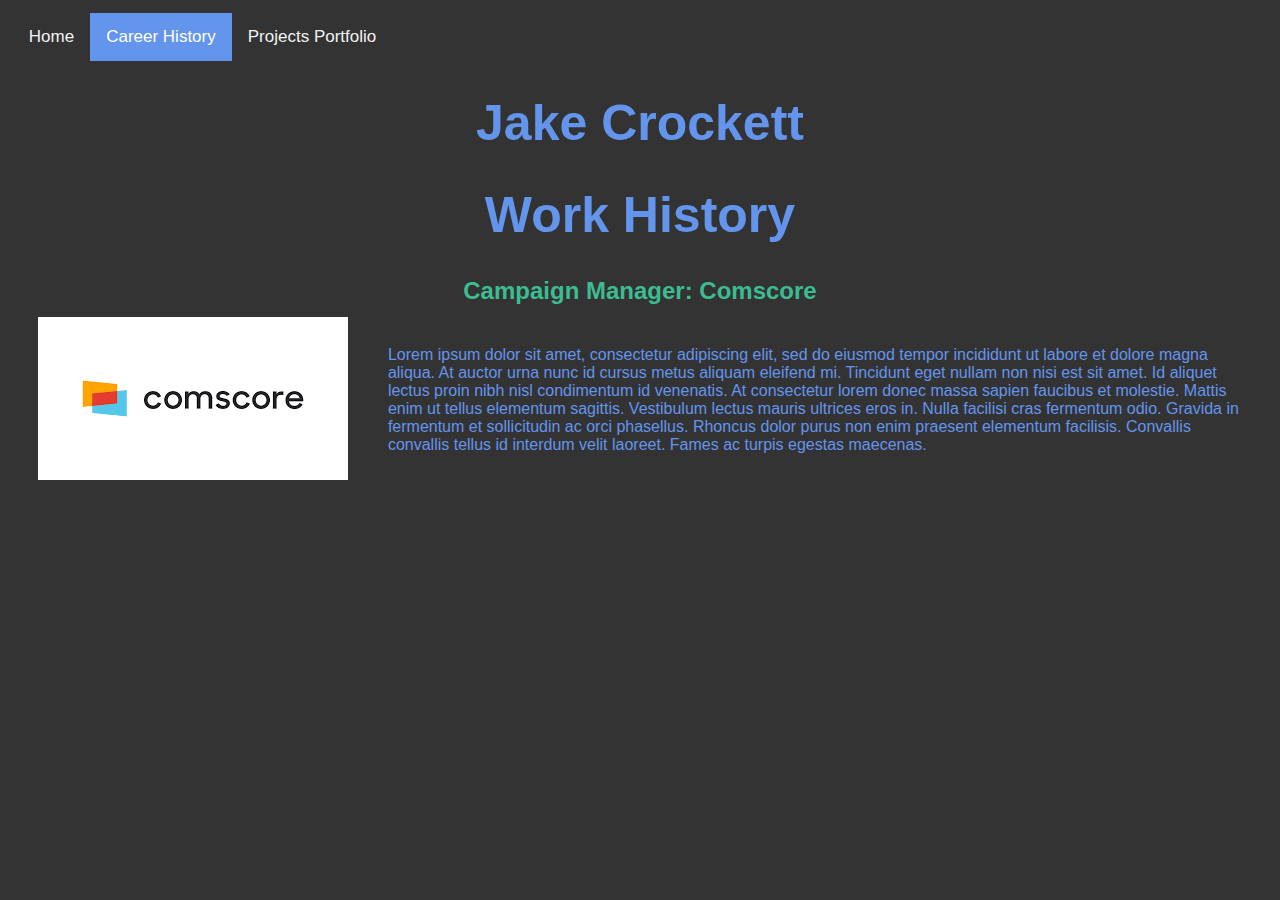
<file: CVindex.html>
<!DOCTYPE html>
<html lang="en">
    <head>
        <meta charset="UTF-8">
        <meta http-equiv="X-UA-Compatible" content="IE=edge">
        <meta name="viewport" content="width=device-width, initial-scale=1.0">
        <link rel="stylesheet" href="index.css">
        <title>Jake Crockett</title>
    </head>
    <body>
        <div class="indexstyle">
            <div class="topnav">
                <a href="index.html">Home</a>
                <a class="active" href="CVindex.html">Career History</a>
                <a href="Projectsindex.html">Projects Portfolio</a>
            </div>
            <h1>Jake Crockett</h1>
            <h1>Work History</h1>
            <section>
                <h2>Campaign Manager: Comscore</h2>
                <div class="cvImageRow">
                    <a href="https://www.comscore.com/" class="cvLink">
                        <img src="[data-uri]"
                            class="cvImage" />
                    </a>
                    <div class="cvTextRow">
                        <p>Lorem ipsum dolor sit amet, consectetur adipiscing elit, sed do eiusmod tempor incididunt ut
                            labore et dolore magna aliqua. At auctor urna nunc id cursus metus aliquam eleifend mi. Tincidunt eget nullam
                            non nisi est sit amet. Id aliquet lectus proin nibh nisl condimentum id venenatis. At consectetur lorem donec massa
                            sapien faucibus et molestie. Mattis enim ut tellus elementum sagittis. Vestibulum lectus
                            mauris ultrices eros in. Nulla facilisi cras fermentum odio. Gravida in fermentum et sollicitudin ac orci   phasellus.
                            Rhoncus dolor purus non enim praesent elementum facilisis. Convallis convallis tellus id interdum
                            velit laoreet. Fames ac turpis egestas maecenas.
                        </p>
                    </div>
                </div>
            </section>
        </div>
    </body>
</html>
</file>
<file: index.css>
p {
    color: cornflowerblue;
    margin: 0;
}
h1 {
    color: cornflowerblue;
    text-align: center;
}
.cvImageRow {
    display: flex;
    flex-direction: row;
    height: 150px;
    padding: 2% 2%;
    width: 100%;
    gap: 40px;
    align-items: center;
}
.cvLink {
    flex: none;
}
.cvImage {
    height: 70 px;
}
.cvTextRow {
    flex: 1 1 auto;
}
.imageContainer {
    display: flex;
    flex-wrap: space-between;
    padding: 20px;
    background: #000;
    border: 5px solid white;
    justify-content: center;
}
.imagestyle {
    display: flex;
    height: 200px;
    flex-direction: row;
    justify-content: space-between;
}
h2 {
    text-align: center;
    color: rgb(60, 188, 145);
}
h3 {
    color: rgb(60, 188, 145);
}
img {
    max-width: 100%;
}
/* centers images assigned to "center" */
.center {
    display: block;
    margin-left: auto;
    margin-right: auto;
}
.indexstyle {
    height: auto;
    overflow-y: hidden;
    background-color: #333;
    padding: 1%;
}


.topnav {
    background-color: #333;
    overflow: hidden;
    display: flex;
}

/* Style the links inside the navigation bar */
.topnav a {
    float: left;
    color: #f2f2f2;
    text-align: center;
    padding: 14px 16px;
    text-decoration: none;
    font-size: 17px;
}

/* Change the color of links on hover */
.topnav a:hover {
    background-color: #ddd;
    color: black;
}

/* Add a color to the active/current link */
.topnav a.active {
    background-color: cornflowerblue;
    color: white;
}

* {
    box-sizing: border-box;
}

body {
    padding: 0;
    margin: 0;
    font-family: Arial;
    background-color: #333;
}

/* Center website */
.main {
    max-width: auto;
    margin: auto;
}

h1 {
    font-size: 50px;
    word-break: break-all;
}

.row {
    margin: 8px -16px;
}

/* Add padding BETWEEN each column (if you want) */
.row,
.row>.column {
    padding: 8px;
}

/* Create four equal columns that floats next to each other */
.column {
    float: left;
    width: 25%;
}

/* Clear floats after rows */
.row:after {
    content: "";
    display: table;
    clear: both;
}

/* Content */
.content {
    background-color: white;
    padding: 10px;
}

/* Responsive layout - makes a two column-layout instead of four columns */
@media screen and (max-width: 900px) {
    .column {
        width: 50%;
    }
}

/* Responsive layout - makes the two columns stack on top of each other instead of next to each other */
@media screen and (max-width: 600px) {
    .column {
        width: 100%;
    }
}

.containerContainer {
    display: flex;
    position: relative;
    flex-direction: column;
    flex-wrap: wrap;
    justify-content: center;
    padding: 1%;
    flex-shrink: screen;
   height:max-content; 
   margin: 0 auto;

}

.helixContainer {
    background-color: rgb(60, 188, 145);
    width: 150px;
    height: 600px;
    display: flex;
    flex-wrap: wrap;
    position: relative;
    margin: 25px auto;
    border: 5px solid white;
    perspective: 800;
    justify-content: center;
    align-items: center;

}


.dot {
    height: 25px;
    width: 25px;
    background-color: blueviolet;
    border-radius: 50%;

}

.rung {
    height: 10px;
    width: 75px;
    background-color: #bbb;
}

.dot2 {
    height: 25px;
    width: 25px;
    background-color: rgb(72, 23, 97);
    border-radius: 50%;
}

.innerHelix {
    display: flex;
    position: aboslute;
    top: 0;
    left: 0;
    justify-content: center;
    align-items: center;
    transform-style: perserve-3d;
    transform: rotateY(0);
    animation: animateHelix 6s linear infinite;

}

.innerHelix2 {
    display: flex;
    position: aboslute;
    top: 0;
    left: 0;
    justify-content: center;
    align-items: center;
    transform-style: perserve-3d;
    transform: rotateY(0);
    animation: animateHelix 5.9s linear infinite;

}

.innerHelix3 {
    display: flex;
    position: aboslute;
    top: 0;
    left: 0;
    justify-content: center;
    align-items: center;
    transform-style: perserve-3d;
    transform: rotateY(0);
    animation: animateHelix 5.8s linear infinite;

}

.innerHelix4 {
    display: flex;
    position: aboslute;
    top: 0;
    left: 0;
    justify-content: center;
    align-items: center;
    transform-style: perserve-3d;
    transform: rotateY(0);
    animation: animateHelix 5.7s linear infinite;

}

.innerHelix5 {
    display: flex;
    position: aboslute;
    top: 0;
    left: 0;
    justify-content: center;
    align-items: center;
    transform-style: perserve-3d;
    transform: rotateY(0);
    animation: animateHelix 5.6s linear infinite;

}



@keyframes animateHelix {
    to {
        transform: rotateY(360deg);
    }
}

.rotateYAxis {
    background-color: cornflowerblue;
    width: 200px;
    height: 200px;
    margin: 200px;
    animation-name: rotate-y;
    transition: all 2s ease-in-out;
    animation: rotate-y 8s linear infinite
}


@keyframes rotate-y {
    from {
        transform: rotate(0deg);
    }

    to {
        transform: rotate(360deg);
    }
}

.circleBoarder {
    display: flex;
    justify-content: center;
    width: 100%;
    margin: 5px;
    border:5px solid rgb(60, 188, 145);
    border-radius: 500px;
    -webkit-border-radius: 500px;
    -moz-border-radius: 500px;
}
</file>
